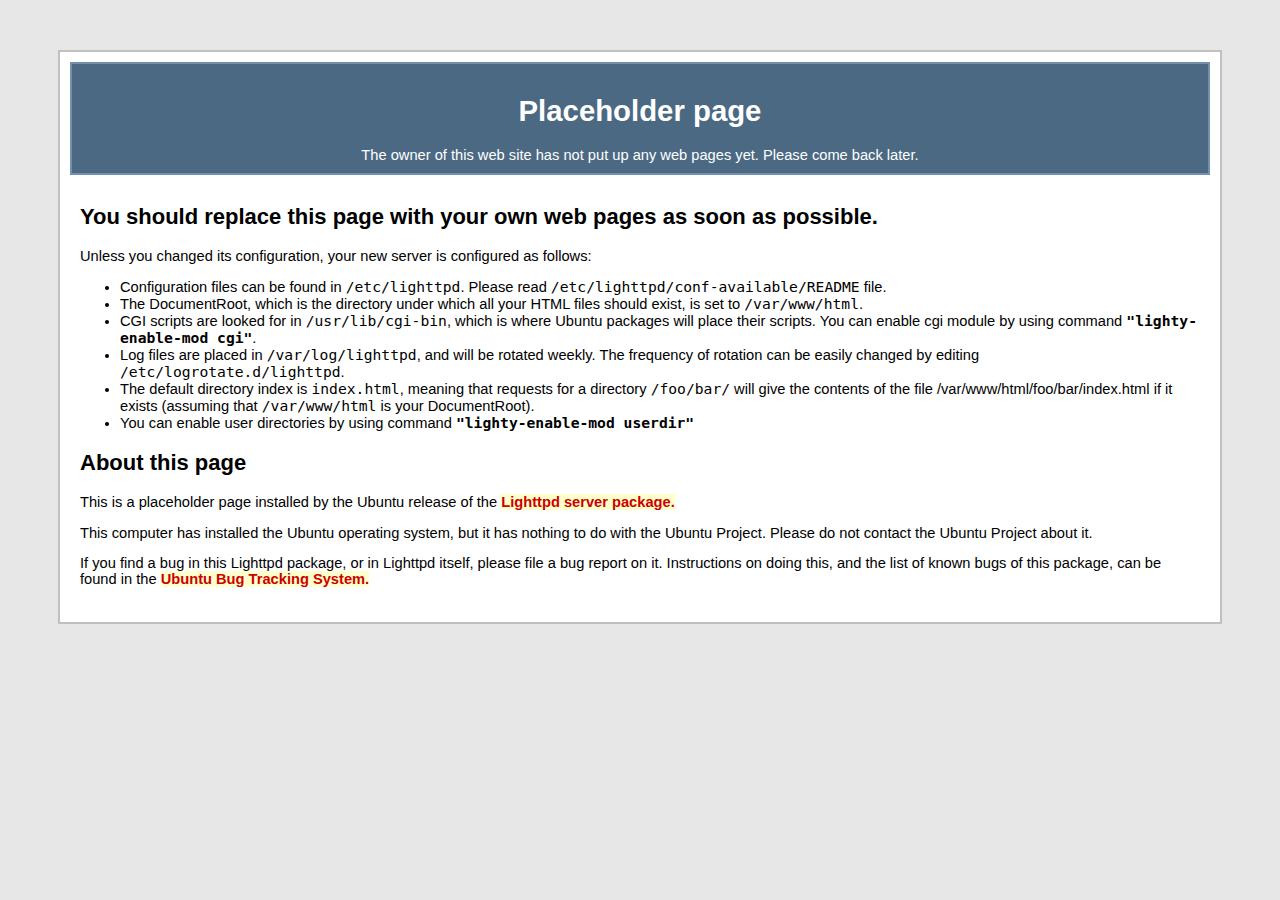
<file: index.lighttpd.html>
<!DOCTYPE html PUBLIC "-//W3C//DTD XHTML 1.0 Transitional//EN" "http://www.w3.org/TR/xhtml1/DTD/xhtml1-transitional.dtd">
<html xmlns="http://www.w3.org/1999/xhtml">
<head>
<meta http-equiv="Content-Type" content="text/html; charset=UTF-8" />
<title>Welcome page</title>
<style type="text/css" media="screen">
body { background: #e7e7e7; font-family: Verdana, sans-serif; font-size: 11pt; }
#page { background: #ffffff; margin: 50px; border: 2px solid #c0c0c0; padding: 10px; }
#header { background: #4b6983; border: 2px solid #7590ae; text-align: center; padding: 10px; color: #ffffff; }
#header h1 { color: #ffffff; }
#body { padding: 10px; }
span.tt { font-family: monospace; }
span.bold { font-weight: bold; }
a:link { text-decoration: none; font-weight: bold; color: #C00; background: #ffc; }
a:visited { text-decoration: none; font-weight: bold; color: #999; background: #ffc; }
a:active { text-decoration: none; font-weight: bold; color: #F00; background: #FC0; }
a:hover { text-decoration: none; color: #C00; background: #FC0; }
</style>
</head>
<body>
<div id="page">
 <div id="header">
 <h1> Placeholder page </h1>
  The owner of this web site has not put up any web pages yet. Please come back later.
 </div>
 <div id="body">
  <h2>You should replace this page with your own web pages as soon as possible.</h2>
  Unless you changed its configuration, your new server is configured as follows:
  <ul>
   <li>Configuration files can be found in <span class="tt">/etc/lighttpd</span>. Please read  <span class="tt">/etc/lighttpd/conf-available/README</span> file.</li>
   <li>The DocumentRoot, which is the directory under which all your HTML files should exist, is set to <span class="tt">/var/www/html</span>.</li>
   <li>CGI scripts are looked for in <span class="tt">/usr/lib/cgi-bin</span>, which is where Ubuntu packages will place their scripts. You can enable cgi module by using command <span class="bold tt">&quot;lighty-enable-mod cgi&quot;</span>.</li>
   <li>Log files are placed in <span class="tt">/var/log/lighttpd</span>, and will be rotated weekly. The frequency of rotation can be easily changed by editing <span class="tt">/etc/logrotate.d/lighttpd</span>.</li>
   <li>The default directory index is <span class="tt">index.html</span>, meaning that requests for a directory <span class="tt">/foo/bar/</span> will give the contents of the file /var/www/html/foo/bar/index.html if it exists (assuming that <span class="tt">/var/www/html</span> is your DocumentRoot).</li>
   <li>You can enable user directories by using command <span class="bold tt">&quot;lighty-enable-mod userdir&quot;</span></li>
  </ul>
  <h2>About this page</h2>
  <p>
   This is a placeholder page installed by the Ubuntu release of the <a href="http://packages.ubuntu.com/lighttpd">Lighttpd server package.</a>
  </p>
  <p>
   This computer has installed the Ubuntu operating system, but it has nothing to do with the Ubuntu Project. Please do not contact the Ubuntu Project about it.
  </p>
  <p>
   If you find a bug in this Lighttpd package, or in Lighttpd itself, please file a bug report on it. Instructions on doing this, and the list of known bugs of this package, can be found in the 
   <a href="https://bugs.launchpad.net/ubuntu/+source/lighttpd">Ubuntu Bug Tracking System.</a>
  </p>
 </div>
</div>
<!-- s:853e9a42efca88ae0dd1a83aeb215047 -->
</body>
</html>
</file>
